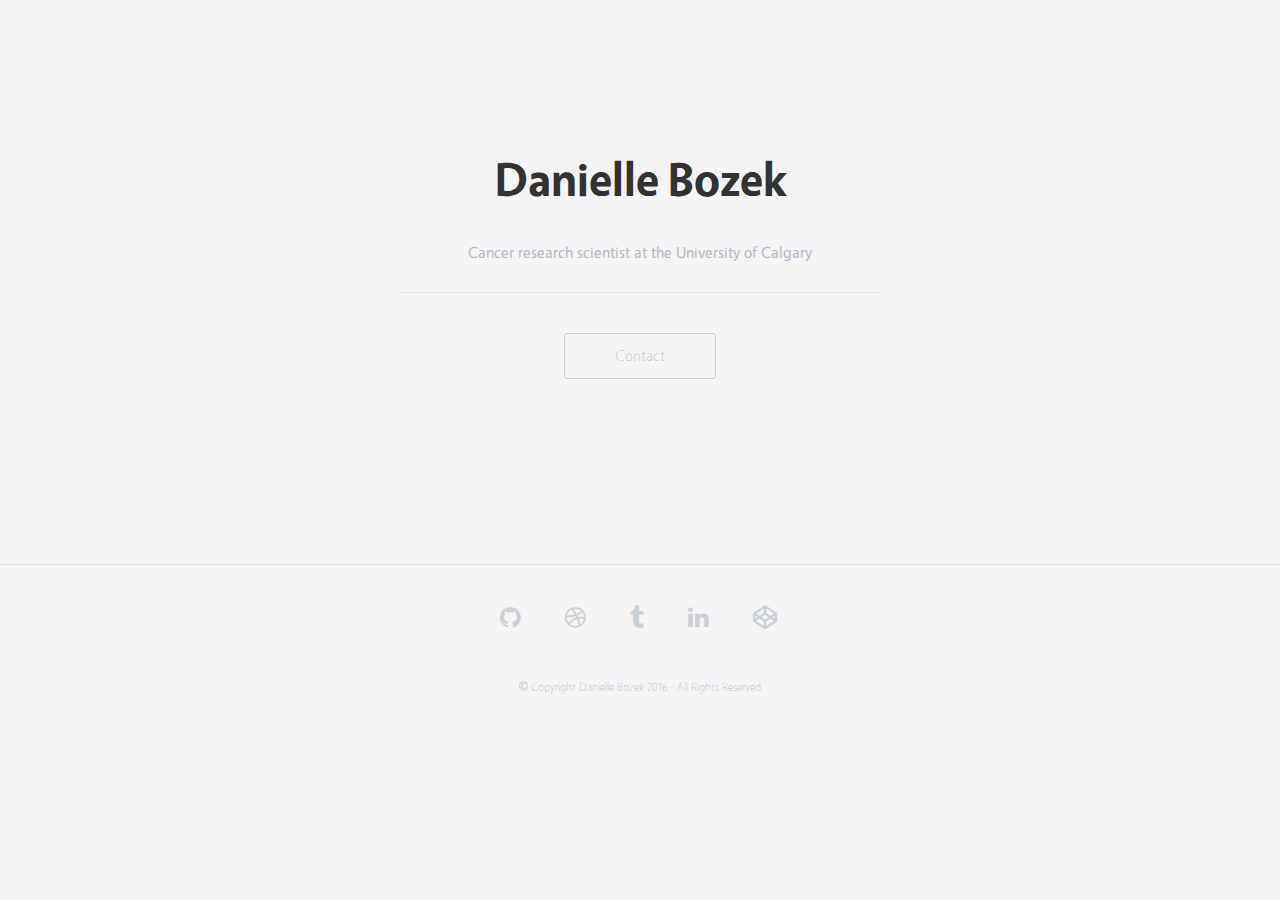
<file: index.html>
<!DOCTYPE HTML>
<html lang="en">
    <head>
        <meta charset="utf-8">
        <meta name="viewport" content="width=device-width, initial-scale=1">
        <title>Danielle Bozek</title>
        <link href="//fonts.googleapis.com/css?family=Roboto" rel="stylesheet">
        <link rel="stylesheet" href="css/style.css" />
        <link rel="stylesheet" href="font-awesome-4.6.3/css/font-awesome.min.css">
       <noscript>
            <style>
                body {
                    opacity: 1;
                };
            </style>
        </noscript>
        <!-- it's all on GitHub: https://github.com/paddyw2/portfolio -->
    </head>

<body>
<div class="main-body">
    <div class="container">
    <a href="http://www.daniellebozek.com">
        <h1>Danielle Bozek</h1> 
    </a>
    <p>Cancer research scientist at the University of Calgary</p>

    <div class="project-container">
        <div class="line-break"></div>
   </div>

    <div id="show_form" class="button">
        <p>Contact</p>
    </div>
    <div class="form-container">
    <form id="form">
    <h3>Get in Touch</h3>
    <div id="returnmessage"></div>
    <input type="text" id="name" placeholder="Name"/>
    <input type="text" id="email" placeholder="Email"/>
    <textarea id="message" placeholder="Message"></textarea>
    <br>
    <div id="submit" class="button"><p>Send</p></div>
    </form>
    </div>

    </div>    
</div>
   
<div class="footer">
    <div class="icons">
        <a href="#"><i class="fa fa-github"></i></a>
        <a href="#"><i class="fa fa-dribbble"></i></a>
        <a href="#"><i class="fa fa-tumblr"></i></a>
        <a href="#"><i class="fa fa-linkedin"></i></a>
        <a href="#"><i class="fa fa-codepen"></i></a>
    </div>
    <p>&copy; Copyright Danielle Bozek 2016 - All Rights Reserved</p>
</div>

<script src="js/jquery.min.js"></script>
<script src="js/functions.js"></script>
<script src="js/contact.js"></script>
</body>
</html>
</file>
<file: css/style.css>
@font-face {
    font-family: vegur-bold;
    src: url(fonts/vegur-bold.otf);
}
@font-face {
    font-family: vegur-light;
    src: url(fonts/vegur-light.otf);
}
@font-face {
    font-family: vegur-regular;
    src: url(fonts/vegur-regular.otf);
}

.fadeIn {
    opacity: 1;
}

body {
    background-color: #f4f4f4; 
    opacity: 0;
    margin: 0px;
    -webkit-transition: all 1s ease-in;
    -moz-transition: all 1s ease-in;
    -o-transition: all 1s ease-in;
	-ms-transition: all 1s ease-in;
	transition: all 1s ease-in;
}

.main-body {
    background-color: #f4f4f4;
    padding-bottom: 50px; 
}

.container {
    padding: 15vh 0px;
    width: 100%;
    max-width: 900px;
    margin: auto;
}

h1 {
    font-family: 'vegur-bold', 'Lato', sans-serif;
    color: #323232;
    font-size: 48px;
    padding: 20px;
    margin: 0px;
    text-align: center;
    line-height: 1;
}

p {
    font-family: 'vegur-regular', 'Lato', sans-serif;
    font-weight: 400;
    color: #B4BAC2;
    padding: 20px;
    margin: 0px;
    text-align: center;
}

.div1 {
    width: 100%;
    border-bottom: 2px solid #323232;
}

.button {
  cursor: pointer;
  height: 44px;
  width: 150px;
  border-radius: 3px;
  border: 1px solid #cbd0d5;
  margin: auto;
  transition: all 0.5s ease;
    -webkit-tap-highlight-color: rgba(0,0,0,0);
  -webkit-tap-highlight-color: transparent;
}

.button:hover {
    cursor: pointer;
    opacity: 0.6;
}

.button p {
    color: #B4BAC2;
    padding: 12px;
    text-align: center;
    font-family: 'vegur-light', 'Lato', sans-serif;
   
}

.footer {
    width: 100%;
    height: 150px;
    border-top: 1px solid #dbdbdb;
    background-color: #f4f4f4;
    position: relative;
}

.footer p {
    font-weight: 100;
    font-size: 12px;
    padding: 10px;
    font-family: 'vegur-light', 'Lato', sans-serif;
}

.icons {
    width: 320px;
    margin: 20px auto;
}

.fa {
    font-size: 24px !important;
    color: #cbd0d5;
    padding: 20px;
}

.project-container {
    max-width: 500px;
    width: 100%;
    margin: auto;
}

.hover {
    cursor: pointer;
    transition: all 0.5s ease;
}

.hover:hover {
    cursor: pointer;
    opacity: 0.8;
}

.project1 {
    background-image: url(../img/roboto.PNG);
    height: 200px;
    width: 100%;
    background-size: contain;
    background-position: center;
    background-repeat: no-repeat;
}

.project2 {
    background-image: url(../img/weather.PNG);
    height: 200px;
    width: 100%;
    background-size: contain;
    background-position: center;
    background-repeat: no-repeat;
}

.project3 {
    background-image: url(../img/flickr.PNG);
    height: 200px;
    width: 100%;
    background-size: contain;
    background-position: center;
    background-repeat: no-repeat;
}

.project4 {
    background-image: url(../img/sealworx.PNG);
    height: 200px;
    width: 100%;
    background-size: contain;
    background-position: center;
    background-repeat: no-repeat;
}


.project5 {
    background-image: url(../img/other.PNG);
    height: 200px;
    width: 100%;
    background-size: contain;
    background-position: center;
    background-repeat: no-repeat;
}


a, a:link, a:active, a:hover, a:focus {
    text-decoration: none;
    outline: 0;
}

.line-break {
    border-bottom: 1px solid #e4e5e8;
    margin: 10px;
}

h3 {
    padding: 30px;
    text-align: center;
    font-family: 'Roboto', sans-serif;
    font-weight: 100;
    color: #323232;
}

.popup-box {
    width: 100%;
    height: 100%;
    opacity: 0; 
    line-height: 100%;
    border-radius: 3px;
    /* transition */
    -webkit-transition: all .25s ease-in;
    -moz-transition: all .25s ease-in;
    -ms-transition: all .25s ease-in;
    -o-transition: all .25s ease-in;
    transition: all .25s ease-in;
}

.flat-green {
    background-color: #2ecc71;
}

.flat-red {
    background-color: #e74c3c;
}

.flat-blue {
    background-color: #3498db;
}

.flat-darkblue {
    background-color: #34495e;
} 

.flat-grey {
    background-color: #bdc3c7;
}

.popup-box:hover {
    opacity: 1;
}

.popup-box p {
    padding-top: 60px;
    font-family: vegur-light;
    color: white;
    line-height: 1.2;
}


/* contact form */

input, textarea {
    box-sizing: border-box;
    padding: 10px;
    margin: 5px 0px;
    border: 1px solid #e4e5e8;
    width: 100%;
    display: block;
    border-radius: 5px;
    font-family:'Roboto', sans-serif; 
    font-weight: 100;
    font-size: 16px;
    color: #323232;
}

button#submit {
    200px;
    margin: auto;
}

#form {
    padding: 0px 20px;
    margin: auto;
}

#form h3, h3 {
    padding: 15px;
    color: #B4BAC2;
    margin: 5px;
}

#returnmessage {
    display: none;
}


#returnmessage p {
    color: #31d99c; 
    font-family:'Roboto', sans-serif; 
    font-weight: 100;
    font-size: 16px;
    text-align: center;
    padding: 5px;
}

#returnmessage p.error {
    color: #f06156;
}

.form-container {
    display: none;
    max-width: 500px;
    width: 100%;
    margin: auto;
}

.show {
    display: block;
}

#show_form {
    margin-top: 40px;
}
</file>
